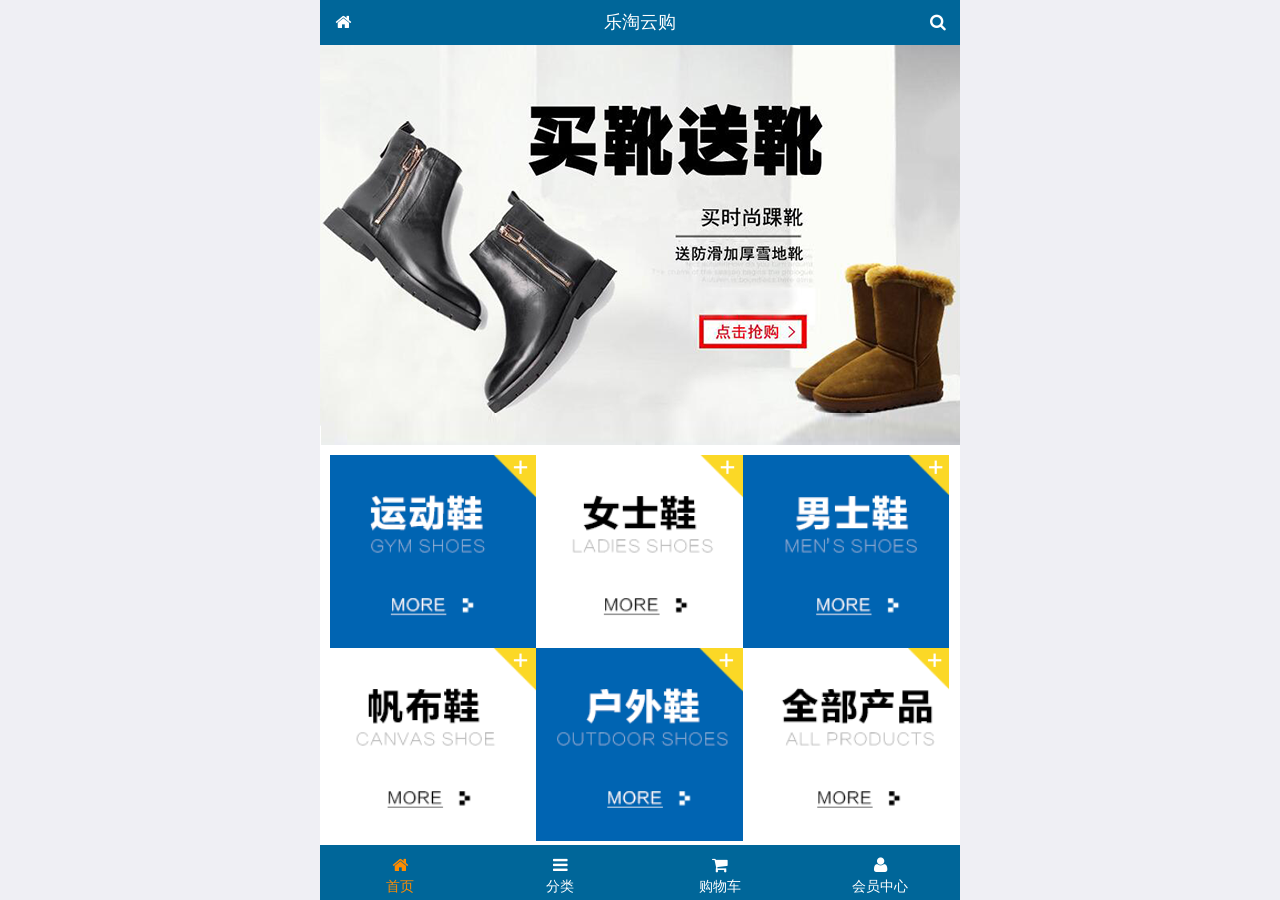
<file: public/front/index.html>
<!DOCTYPE html>
<html lang="zh-CN">
<head>
  <meta charset="UTF-8">
  <meta name="viewport"
        content="width=device-width, user-scalable=no, initial-scale=1.0, maximum-scale=1.0, minimum-scale=1.0">
  <title>乐淘首页</title>
  <link rel="stylesheet" href="lib/mui/css/mui.css">
  <link rel="stylesheet" href="lib/fa/css/font-awesome.min.css">
  <link rel="stylesheet" href="css/common.css">
  <link rel="stylesheet" href="css/index.css">
</head>
<body>
<div class="lt_container">
  <div class="lt_header">
    <a href="index.html" class="icon_left"><span class="fa fa-home"></span></a>
    <h4>乐淘云购</h4>
    <a href="#" class="icon_right"><span class="fa fa-search"></span></a>
  </div>
  
  
  <div class="lt_content">
    <div class="mui-scroll-wrapper">
      <div class="mui-scroll">
        <!--轮播图-->
        <div class="mui-slider">
          <div class="mui-slider-group mui-slider-loop">
            <div class="mui-slider-item mui-slider-item-duplicate"><a href="#"><img src="images/banner6.png"/></a></div>
            <div class="mui-slider-item"><a href="#"><img src="images/banner1.png"/></a></div>
            <div class="mui-slider-item"><a href="#"><img src="images/banner2.png"/></a></div>
            <div class="mui-slider-item"><a href="#"><img src="images/banner3.png"/></a></div>
            <div class="mui-slider-item"><a href="#"><img src="images/banner4.png"/></a></div>
            <div class="mui-slider-item"><a href="#"><img src="images/banner5.png"/></a></div>
            <div class="mui-slider-item"><a href="#"><img src="images/banner6.png"/></a></div>
            <div class="mui-slider-item mui-slider-item-duplicate"><a href="#"><img src="images/banner1.png"/></a></div>
          
          </div>
        </div>
        
        <!--导航部分-->
        <div class="lt_nav">
          <ui>
            <li><a href="#"><img src="images/nav1.png" alt=""></a></li>
            <li><a href="#"><img src="images/nav2.png" alt=""></a></li>
            <li><a href="#"><img src="images/nav3.png" alt=""></a></li>
            <li><a href="#"><img src="images/nav4.png" alt=""></a></li>
            <li><a href="#"><img src="images/nav5.png" alt=""></a></li>
            <li><a href="#"><img src="images/nav6.png" alt=""></a></li>
          </ui>
        </div>
        
        <!--商品-->
        <div class="lt_product">
          <a href="#" class="item">
            <img src="images/product.jpg" alt="">
            <p class="mui-ellipsis-2">adidas阿迪达斯 男式 场下休闲篮球鞋S83700场下休闲篮球鞋S83700 </p>
            <p>
              <span>&yen560</span>
              <span>&yen580</span>
            </p>
            <button class="mui-btn-blue">立即购买</button>
          </a>
          <a href="#" class="item">
            <img src="images/product.jpg" alt="">
            <p class="mui-ellipsis-2">adidas阿迪达斯 男式 场下休闲篮球鞋S83700场下休闲篮球鞋S83700 </p>
            <p>
              <span>&yen560</span>
              <span>&yen580</span>
            </p>
            <button class="mui-btn-blue">立即购买</button>
          </a>
          <a href="#" class="item">
            <img src="images/product.jpg" alt="">
            <p class="mui-ellipsis-2">adidas阿迪达斯 男式 场下休闲篮球鞋S83700场下休闲篮球鞋S83700 </p>
            <p>
              <span>&yen560</span>
              <span>&yen580</span>
            </p>
            <button class="mui-btn-blue">立即购买</button>
          </a>
          <a href="#" class="item">
            <img src="images/product.jpg" alt="">
            <p class="mui-ellipsis-2">adidas阿迪达斯 男式 场下休闲篮球鞋S83700场下休闲篮球鞋S83700 </p>
            <p>
              <span>&yen560</span>
              <span>&yen580</span>
            </p>
            <button class="mui-btn-blue">立即购买</button>
          </a>
          <a href="#" class="item">
            <img src="images/product.jpg" alt="">
            <p class="mui-ellipsis-2">adidas阿迪达斯 男式 场下休闲篮球鞋S83700场下休闲篮球鞋S83700 </p>
            <p>
              <span>&yen560</span>
              <span>&yen580</span>
            </p>
            <button class="mui-btn-blue">立即购买</button>
          </a>
          <a href="#" class="item">
            <img src="images/product.jpg" alt="">
            <p class="mui-ellipsis-2">adidas阿迪达斯 男式 场下休闲篮球鞋S83700场下休闲篮球鞋S83700 </p>
            <p>
              <span>&yen560</span>
              <span>&yen580</span>
            </p>
            <button class="mui-btn-blue">立即购买</button>
          </a>
        
        </div>
      </div>
    </div>
  </div>
  
  
  <div class="lt_footer">
    <ul class="mui-clearfix">
      <li class="now">
        <a href="index.html">
          <span class="fa fa-home"></span>
          <p>首页</p>
        </a>
      </li>
      <li>
        <a href="category.html">
          <span class="fa fa-bars"></span>
          <p>分类</p>
        </a>
      </li>
      <li>
        <a href="javascript:;">
          <span class="fa fa-shopping-cart"></span>
          <p>购物车</p>
        </a>
      </li>
      <li>
        <a href="javascript:;">
          <span class="fa fa-user"></span>
          <p>会员中心</p>
        </a>
      </li>
    </ul>
  </div>
</div>


<script src="lib/mui/js/mui.js"></script>
<script src="js/index.js"></script>
</body>
</html>
</file>
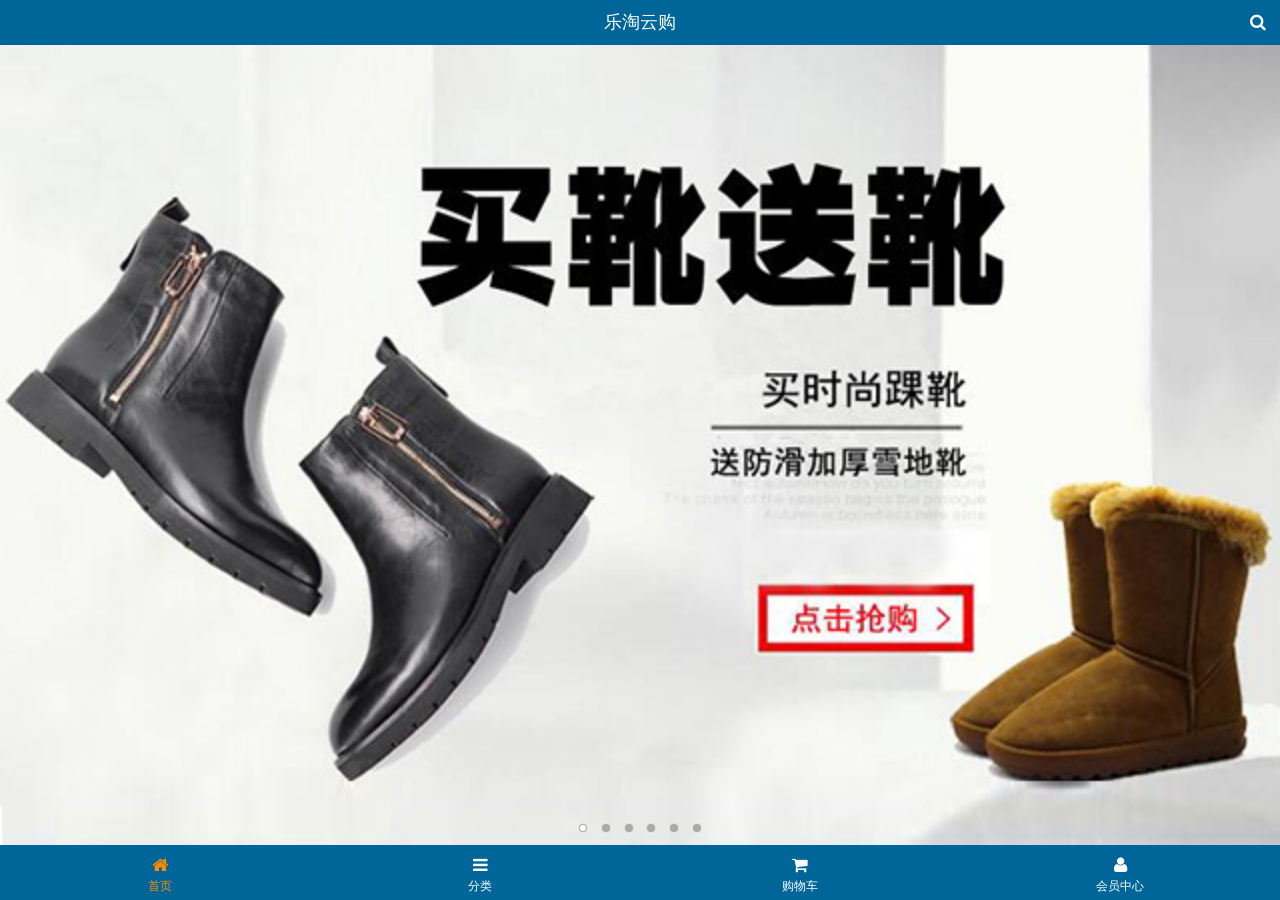
<file: public/mobile/index.html>
<!DOCTYPE html>
<html>
<head lang="en">
    <meta charset="UTF-8">
    <meta name="viewport" content="width=device-width,initial-scale=1.0,user-scalable=0"/>
    <title>乐淘首页</title>
    <link type="image/x-icon" rel="shortcut icon" href="images/favicon.ico">
    <link rel="stylesheet" href="assets/mui/css/mui.css"/>
    <link rel="stylesheet" href="assets/fa/css/font-awesome.min.css"/>
    <link rel="stylesheet" href="css/common.css"/>
    <link rel="stylesheet" href="css/index.css"/>
</head>
<body>
    <div class="lt_container">
        <header class="lt_topBar">
            <h3>乐淘云购</h3>
            <a class="btn_right" href="search.html"><span class="fa fa-search"></span></a>
        </header>
        <div class="lt_content">
            <div class="lt_wrapper">
                <div class="mui-scroll-wrapper">
                    <div class="mui-scroll">
                        <!--轮播图-->
                        <div class="mui-slider">
                            <div class="mui-slider-group mui-slider-loop">
                                <div class="mui-slider-item mui-slider-item-duplicate"><a href="#"><img src="images/banner6.png" /></a></div>
                                <div class="mui-slider-item mui-active"><a href="#"><img src="images/banner1.png" /></a></div>
                                <div class="mui-slider-item"><a href="#"><img src="images/banner2.png" /></a></div>
                                <div class="mui-slider-item"><a href="#"><img src="images/banner3.png" /></a></div>
                                <div class="mui-slider-item"><a href="#"><img src="images/banner4.png" /></a></div>
                                <div class="mui-slider-item"><a href="#"><img src="images/banner5.png" /></a></div>
                                <div class="mui-slider-item"><a href="#"><img src="images/banner6.png" /></a></div>
                                <div class="mui-slider-item mui-slider-item-duplicate"><a href="#"><img src="images/banner1.png" /></a></div>
                            </div>
                            <div class="mui-slider-indicator">
                                <div class="mui-indicator mui-active"></div>
                                <div class="mui-indicator"></div>
                                <div class="mui-indicator"></div>
                                <div class="mui-indicator"></div>
                                <div class="mui-indicator"></div>
                                <div class="mui-indicator"></div>
                            </div>
                        </div>
                        <!--导航栏-->
                        <nav class="lt_nav">
                            <a href="#"><img src="images/nav1.png" alt=""/></a>
                            <a href="#"><img src="images/nav2.png" alt=""/></a>
                            <a href="#"><img src="images/nav3.png" alt=""/></a>
                            <a href="#"><img src="images/nav4.png" alt=""/></a>
                            <a href="#"><img src="images/nav5.png" alt=""/></a>
                            <a href="#"><img src="images/nav6.png" alt=""/></a>
                        </nav>
                        <!--商品区块-->
                        <div class="lt_product">
                            <a class="item" href="#">
                                <img src="images/product.jpg" alt=""/>
                                <span class="mui-ellipsis-2 mui-text-left">adidas阿迪达斯 男式 场下休闲篮球鞋S83700 </span>
                                <p><span>&yen;560.00</span> <span>&yen;560.00</span></p>
                                <button class="mui-btn-blue">立即购买</button>
                            </a>
                            <a class="item" href="#">
                                <img src="images/product.jpg" alt=""/>
                                <span class="mui-ellipsis-2 mui-text-left">adidas阿迪达斯 男式 场下休闲篮球鞋S83700 </span>
                                <p><span>&yen;560.00</span> <span>&yen;560.00</span></p>
                                <button class="mui-btn-blue">立即购买</button>
                            </a>
                            <a class="item" href="#">
                                <img src="images/product.jpg" alt=""/>
                                <span class="mui-ellipsis-2 mui-text-left">adidas阿迪达斯 男式 场下休闲篮球鞋S83700 </span>
                                <p><span>&yen;560.00</span> <span>&yen;560.00</span></p>
                                <button class="mui-btn-blue">立即购买</button>
                            </a>
                            <a class="item" href="#">
                                <img src="images/product.jpg" alt=""/>
                                <span class="mui-ellipsis-2 mui-text-left">adidas阿迪达斯 男式 场下休闲篮球鞋S83700 </span>
                                <p><span>&yen;560.00</span> <span>&yen;560.00</span></p>
                                <button class="mui-btn-blue">立即购买</button>
                            </a>
                        </div>
                    </div>
                </div>
            </div>
        </div>
        <footer class="lt_tabBar">
            <ul>
                <li class="now"><a href="index.html"><span class="fa fa-home"></span><p>首页</p></a></li>
                <li><a href="category.html"><span class="fa fa-bars"></span><p>分类</p></a></li>
                <li><a href="cart.html"><span class="fa fa-shopping-cart"></span><p>购物车</p></a></li>
                <li><a href="user/index.html"><span class="fa fa-user"></span><p>会员中心</p></a></li>
            </ul>
        </footer>
    </div>
<script src="assets/mui/js/mui.js"></script>
<script src="js/common.js"></script>
<script src="js/index.js"></script>
</body>
</html>
</file>
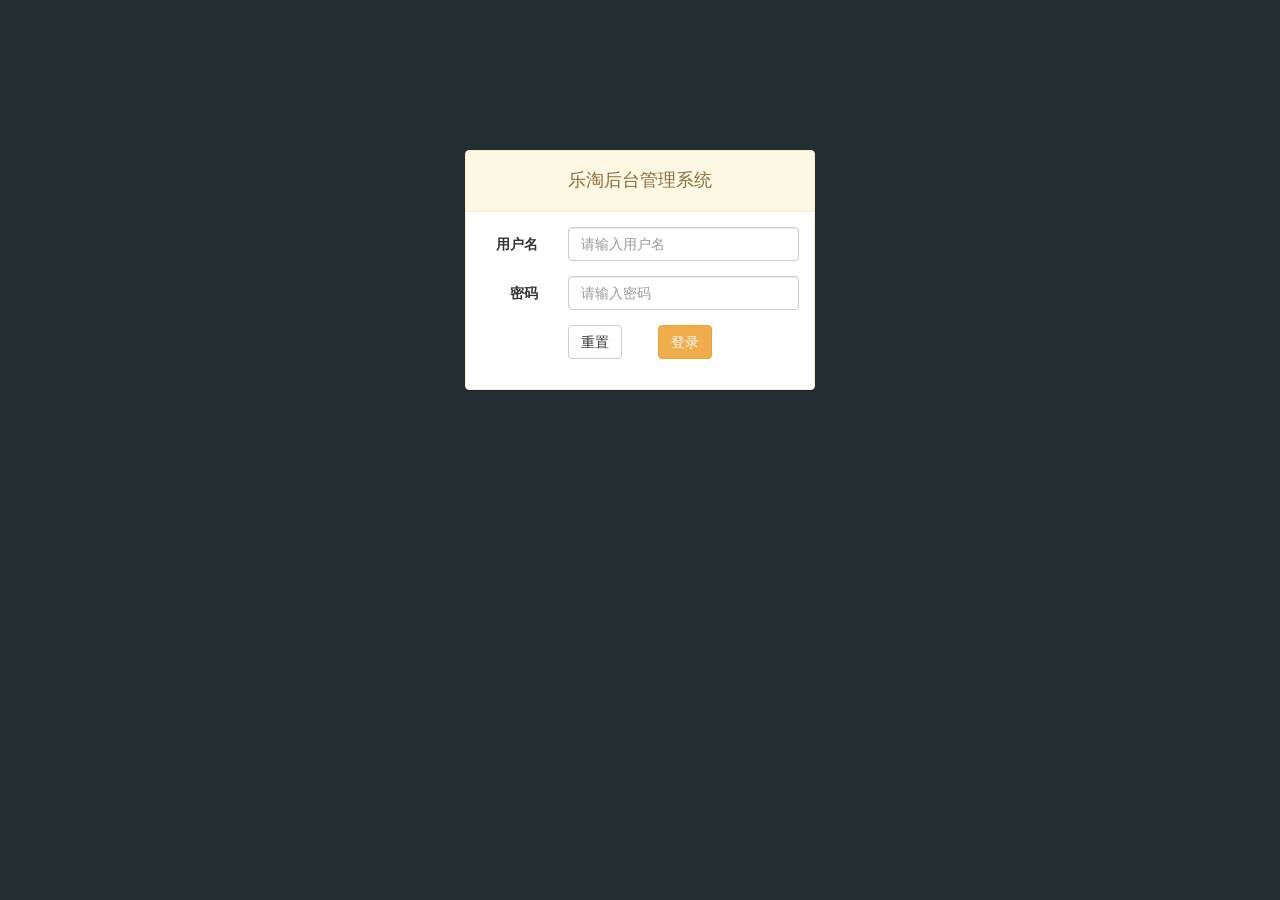
<file: public/back/login.html>
<!DOCTYPE html>
<html lang="zh-CN">
<head>
  <meta charset="UTF-8">
  <title>Title</title>
  
  <link rel="stylesheet" href="lib/bootstrap/css/bootstrap.css">
  <link rel="stylesheet" href="lib/bootstrap-validator/css/bootstrapValidator.css">
  <link rel="stylesheet" href="css/common.css">

</head>
<body style="background-color: #222d32;">

<div class="container">
  
  <div class="col-md-4 col-md-offset-4">
    <div class="lt_panel panel panel-warning mt150">
      <div class="panel-heading"><h4>乐淘后台管理系统</h4></div>
      <div class="panel-body">
        
      <form  id="form" class="form-horizontal">
        <div class="form-group">
          <label for="username" class="col-sm-3 control-label">用户名</label>
          <div class="col-sm-9">
            <input name="username" type="text" class="form-control" id="username" placeholder="请输入用户名">
          </div>
        </div>
        <div class="form-group">
          <label for="password" class="col-sm-3 control-label">密码</label>
          <div class="col-sm-9">
            <input type="password" class="form-control" name="password" id="password" placeholder="请输入密码">
          </div>
        </div>
        <div class="form-group">
          <div class="col-sm-offset-3 col-sm-6">
            <button type="submit" class="btn btn-default pull-left">重置</button>
            <button type="submit" class="btn btn-warning pull-right ">登录</button>
          </div>
        </div>
      </form>
      </div>
    </div>
  </div>

</div>

</div>


<script src="lib/jquery/jquery.js"></script>
<script src="lib/bootstrap/js/bootstrap.js"></script>
<script src="lib/bootstrap-validator/js/bootstrapValidator.js"></script>
<script src="js/common.js"></script>
<script src="js/login.js"></script>
</body>
</html>
</file>
<file: public/front/css/common.css>
html,body{
  height: 100%;
}
*{
  margin: 0;
  padding: 0;
  list-style: none;
}
/*通用样式*/
.lt_container{
  width: 100%;
  height: 100%;
  background-color: hotpink;
  max-width: 640px;
  min-width: 320px;
  margin: 0 auto;
  padding-top: 45px;
  padding-bottom:55px;
}
/*头部内容*/
.lt_header{
  width: 100%;
  height: 45px;
  background-color: #069;
  position: fixed;
  top: 0;
  max-width: 640px;
  z-index: 999;
}


.icon_left,
.icon_right{
  width: 45px;
  height: 45px;
  position: absolute;
  top: 0;
  line-height: 45px;
  text-align: center;
  color: #ffffff;
}
.icon_left{
  left: 0;
}
.icon_right{
  right: 0;
}
.lt_header h4{
  width: 100%;
  height: 45px;
  color: #ffffff;
  text-align: center;
  font-weight: 400;
  line-height: 45px;
  margin: 0;
}
/*中间内容*/
.lt_content{
  width: 100%;
  height:100%;
  position: relative;
  background-color: #ffffff;
}


/*底部内容*/
.lt_footer{
  width: 100%;
  height: 55px;
  background-color: #069;
  position: fixed;
  bottom: 0;
  max-width: 640px;
  z-index: 999;
}
.lt_footer li{
  float: left;
  width: 25%;
 margin-top: 10px;
  text-align: center;
}
.lt_footer li.now a{
  color: darkorange;
}
.lt_footer li.now p{
  color: darkorange;
}
.lt_footer li a{
  color: #ffffff;
}
.lt_footer li p{
  color: #ffffff;
}
.lt_product{
  padding: 10px;
}
.lt_product .item{
  float: left;
  width: 48%;
  border:1px solid #cccccc;
  text-align: center;
  padding: 10px;
  margin-top:10px;
}
.lt_product img{
  width: 100%;
  display: block;
}
.lt_product .item:nth-child(odd){
  margin-right: 4%
}

.lt_product .item p span:first-child{
  color: red;
}
.lt_product .item p span:last-child{
  text-decoration: line-through;
}
</file>
<file: public/front/css/index.css>
.lt_nav{
  padding: 10px;
}
.lt_nav li{
  float: left;
  width: 33.3%;
}
.lt_nav img{
  width: 100%;
  display: block;
 }
</file>
<file: public/mobile/css/common.css>
/*reset css*/
/*common css*/
/*大容器*/
.lt_container{
    position: absolute;
    left: 0;
    top: 0;
    background: #fff;
    width: 100%;
    height: 100%;
    overflow: hidden;
}
/*顶部通栏*/
.lt_topBar{
    width: 100%;
    height: 45px;
    background: #069;
    position: absolute;
    left: 0;
    top: 0;
}
.lt_topBar h3{
    font-size: 18px;
    line-height: 45px;
    text-align: center;
    color: #fff;
    margin: 0;
    font-weight: normal;
}
.lt_topBar a{
    position: absolute;
    top: 0;
    width: 45px;
    height: 45px;
    text-align: center;
    line-height: 45px;
    color: #fff;
}
.lt_topBar .btn_left{
    left: 0;
}
.lt_topBar .btn_left .mui-icon{
    font-weight: bold;
}
.lt_topBar .btn_right{
    right: 0;
}
/*主体内容*/
.lt_content{
    width: 100%;
    height: 100%;
    padding-top: 45px;
    padding-bottom: 55px;
}
.lt_content .lt_wrapper{
    width: 100%;
    height: 100%;
    position: relative;
}
/*底部页签*/
.lt_tabBar{
    width: 100%;
    height: 55px;
    background: #069;
    position: absolute;
    left: 0;
    bottom: 0;
}
.lt_tabBar ul{
    list-style: none;
    margin: 0;
    padding: 0;
}
.lt_tabBar ul li{
    width: 25%;
    float: left;
    text-align: center;
    padding-top: 10px;
}
.lt_tabBar ul li.now a{
    color: darkorange;
}
.lt_tabBar ul li.now a p{
    color: darkorange;
}
.lt_tabBar ul li a{
    color: #fff;
}
.lt_tabBar ul li a p{
    color: #fff;
    font-size: 12px;
    padding-bottom: 0;
    margin-bottom: 0;
}


/*model css*/

/*商品*/
.lt_product{
    padding: 0 10px;
    background: #fff;
}
.lt_product .item{
    width: 48%;
    float: left;
    text-align: center;
    box-shadow: 0 0 5px #ccc;
    margin-top: 10px;
    padding: 10px 5px;
}
/*even 偶数  odd 奇数*/
.lt_product .item:nth-child(even){
    margin-left: 4%;
}
.lt_product .item img{
    width: 100%;
    display: block;
    margin-bottom:5px;
}
.lt_product .mui-ellipsis-2{
    height: 41px;
}
.lt_product .item p{
    font-size: 12px;
}
.lt_product .item p span:first-child{
    color: red;
}
.lt_product .item p span:last-child{
    color: grey;
    text-decoration: line-through;
}

/*加载中效果*/
.loading{
    min-height: 250px;
    width: 100%;
    text-align: center;
    line-height: 250px;
}
.loading .mui-icon{
    color: #069;
    animation: rotateLoading 1s infinite;
}
@keyframes rotateLoading {
    from{
        transform: rotate(0deg);
        -webkit-transform: rotate(0deg);
    }
    to{
        transform: rotate(360deg);
        -webkit-transform: rotate(360deg);
    }
}
/*webkit兼容*/
@-webkit-keyframes rotateLoading {
    from{
        transform: rotate(0deg);
        -webkit-transform: rotate(0deg);
    }
    to{
        transform: rotate(360deg);
        -webkit-transform: rotate(360deg);
    }
}
</file>
<file: public/mobile/css/index.css>
/*������*/
.lt_nav{
    margin-top: 10px;
    padding: 0 10px;
}
.lt_nav a{
    float: left;
    width: 33.3333%;
}
.lt_nav a img{
    width: 100%;
    display: block;
}
</file>
<file: public/back/css/common.css>
@charset "UTF-8";
html,body{
  height: 100%;
}
.mt150 {
  margin-top: 150px;
}

.mb20{
  margin-bottom: 20px;
}
.lt_panel h4 {
  text-align: center;
}
ul{
  margin: 0;
  padding: 0;
  list-style: none;
}
a{
  text-decoration: none;
}
a:link, a:visited, a:hover, a:active {
  text-decoration: none;
}

.lt_main .table td {
  text-align: center;
  vertical-align: middle;
}

.lt_aside{
  width: 180px;
  height: 100%;
  background-color: #222d32;
  position: fixed;
  transition: all 1s;
}
.move{
  margin-left: -180px;
}
.lt_aside .header_l{
  width: 180px;
  height: 50px;
  background-color: #337ab7;;
  text-align: center;
}
.lt_aside .header_l a{
  font-size: 20px;
  color: #ffffff;
  line-height: 50px;

}
.lt_aside .user{
  
  border: 1px solid transparent;
}
.lt_aside .user img{
  width: 80px;
  height: 80px;
  margin: 20px auto 0;
  display: block;
  border-radius: 50%;
}
.lt_aside .user p{
  color: #ffffff;
  font-size: 16px;
  text-align: center;
  height: 40px;
  line-height: 40px;
}

.lt_aside .nav a{
  color: #cccccc;
  height: 40px;
  line-height: 40px;
  display: block;
  padding-left: 30px;
  border: 3px solid transparent;
}
.lt_aside .child a{
  padding-left: 50px;
}
.clickMode{
  color: #fff !important;
  border-left: 3px solid white !important;
  background-color:#000;
}


.lt_main{
  margin-left: 180px;
  transition: 1s;
}
.move1{
  margin-left: 0;
}

.lt_main .header_r{
  height: 50px;
  background-color: #3c8dbc;

}
.lt_main .header_r a{
  color: #ffffff ;
  font-size: 16px;
  height: 50px;
  line-height: 50px;
}
.header_r .l_icon{
  margin-left: 20px;
}
.header_r .r_icon{
  margin-right: 20px;
}
.mbx{
  margin: 20px 20px;
}

.add{
  border-left: 3px solid #367fa9;
}

.fileupload_box {
  width: 100px;
  height: 34px;
  line-height: 34px;
  position: relative;
}


.fileupload_box:hover button {
  color: #333;
  background-color: #e6e6e6;
  border-color: #adadad;
}

.fileupload_box button {
  width: 100%;
  height: 100%;
}

.fileupload_box input {
  position: absolute;
  top: 0;
  left: 0;
  width: 100%;
  height: 100%;
  opacity: 0;
}
</file>
<file: public/back/lib/bootstrap-validator/css/bootstrapValidator.css>
/**
 * BootstrapValidator (http://bootstrapvalidator.com)
 * The best jQuery plugin to validate form fields. Designed to use with Bootstrap 3
 *
 * @author      http://twitter.com/nghuuphuoc
 * @copyright   (c) 2013 - 2014 Nguyen Huu Phuoc
 * @license     MIT
 */

.bv-form .help-block {
    margin-bottom: 0;
}
.bv-form .tooltip-inner {
    text-align: left;
}
.nav-tabs li.bv-tab-success > a {
    color: #3c763d;
}
.nav-tabs li.bv-tab-error > a {
    color: #a94442;
}
</file>
